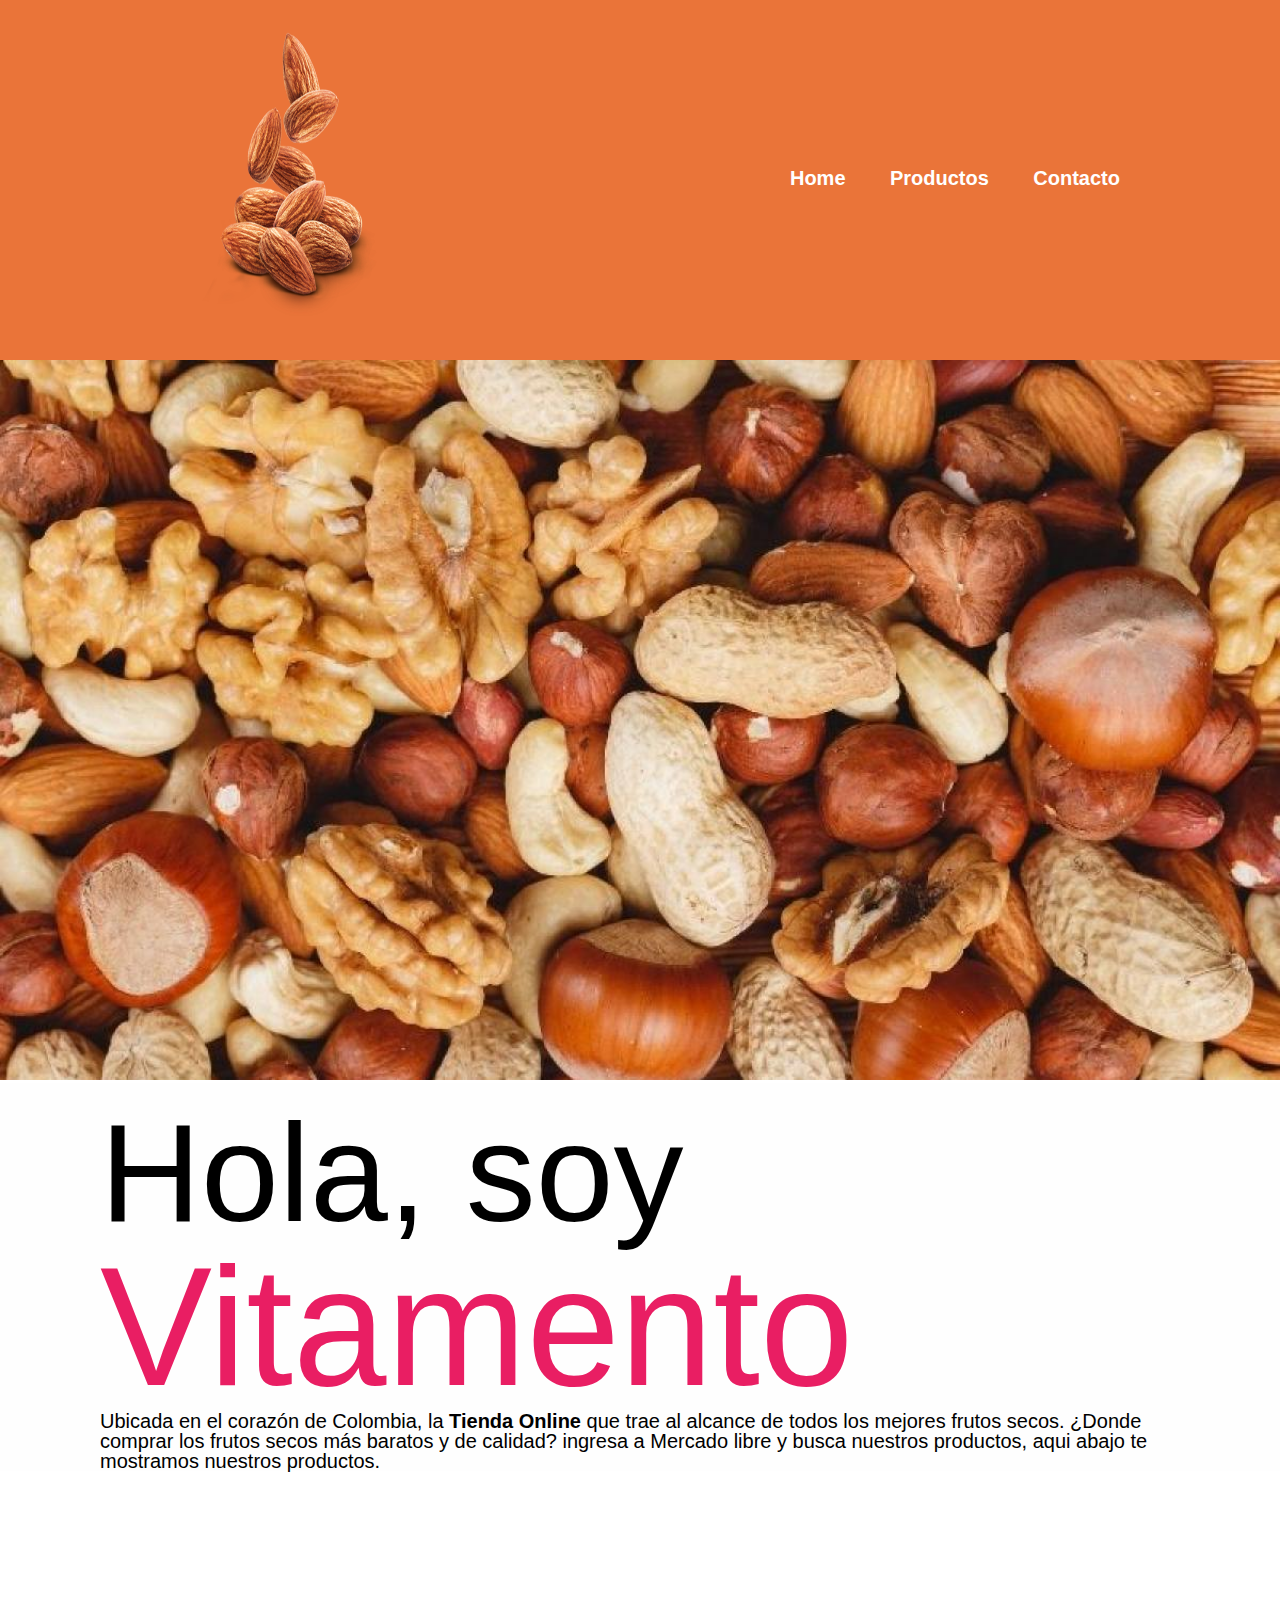
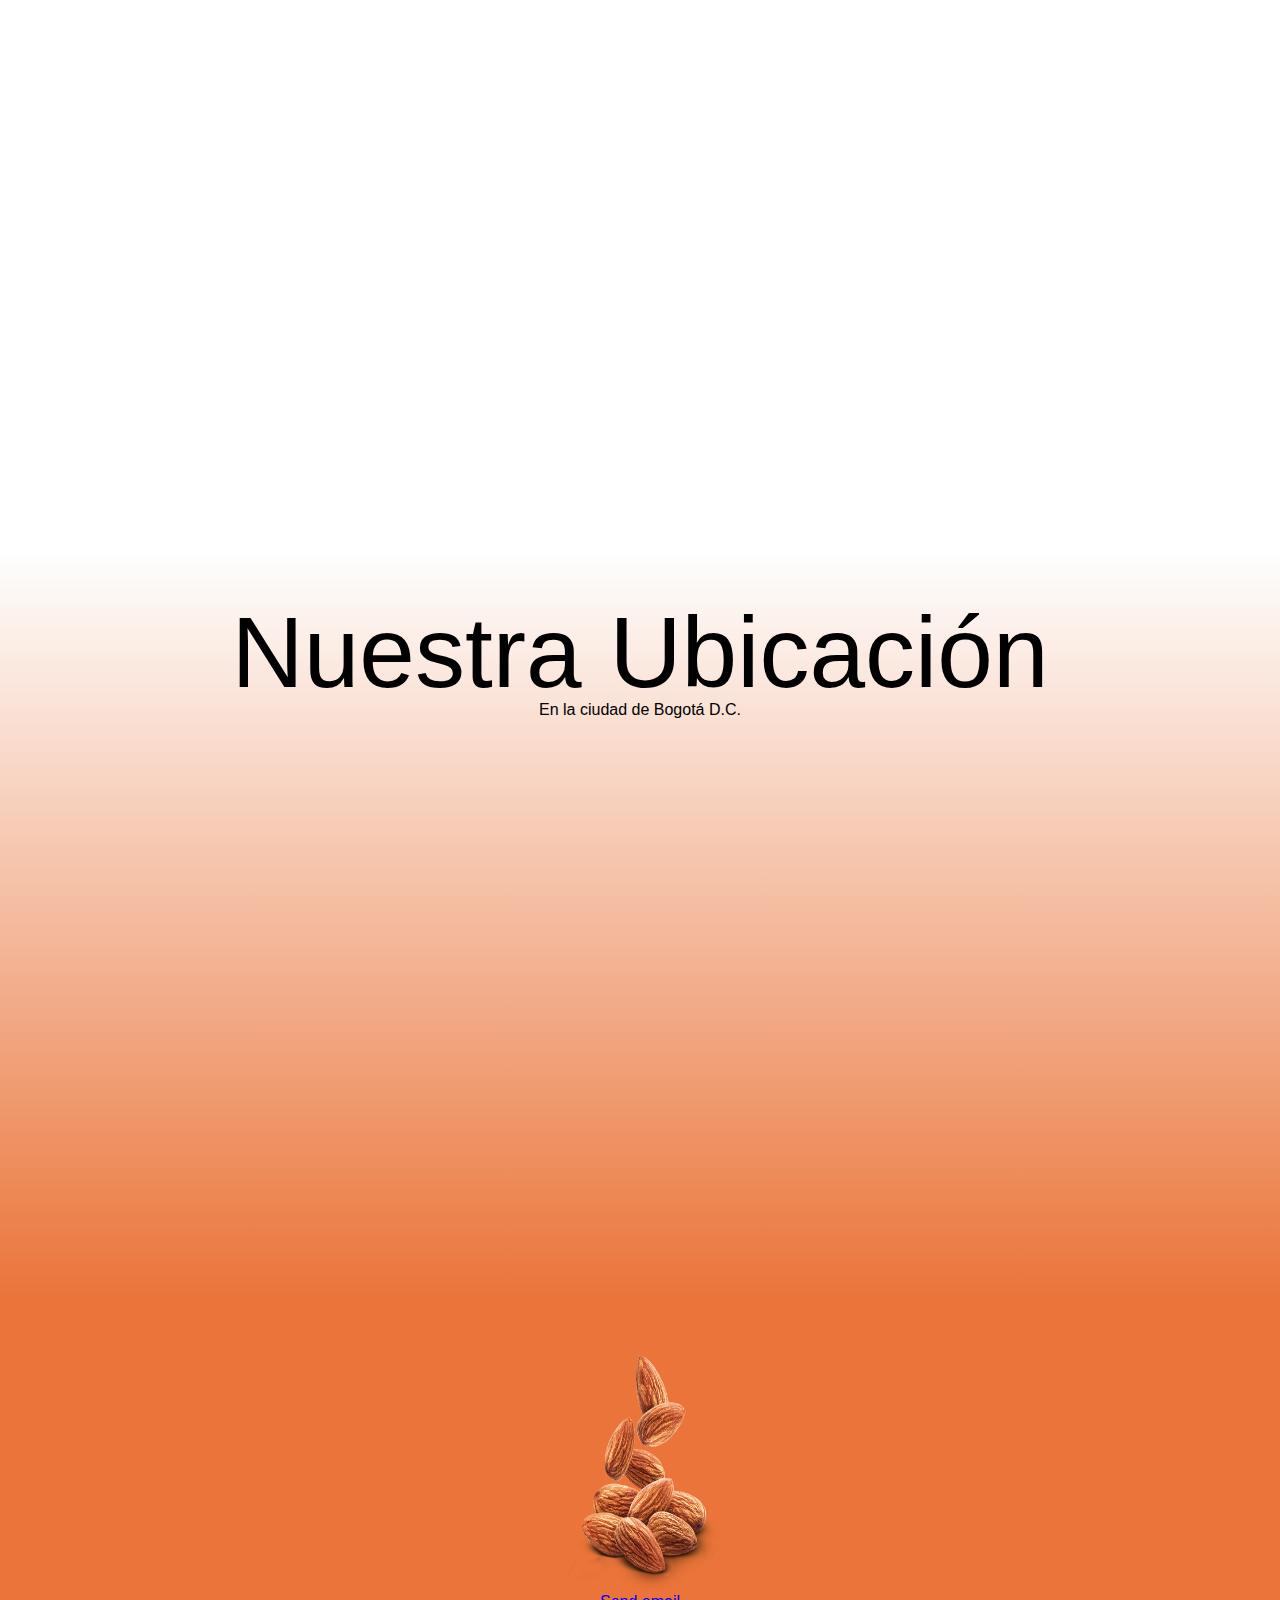
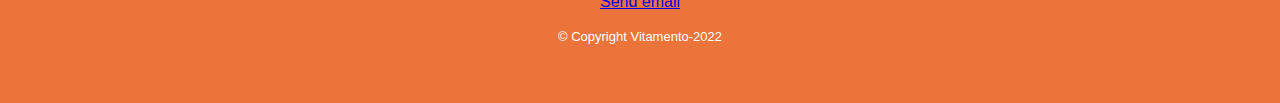
<file: index.html>
<!DOCTYPE html>
<html lang="es">
    <head>
        <meta charset="UTF-8">
        <meta name="viewport" content="width=device-width, initial-scale=1.0">
        <meta name="description" content="Frutos secos">
        <meta name="keywords" content="HTML, CSS, JavaScript">
        <meta name="author" content="Brayan Fontecha">
        <link rel="stylesheet" href="reset.css">
        <link rel="stylesheet" href="style.css">
        <link rel="rel=shortcut icon" href="img/logo1.png">
        <title>VITAMENTO</title>
    </head>
    <body>
        <header>
            <div class="caja">  
                <div><img class="logo" src="img/almendra.png" alt="logo de almendras"></div>
                <nav>
                    <a href="index.html">Home</a>
                    <a href="productos.html">Productos</a>
                    <a href="#">Contacto</a>
                </nav>
            </div>
        </header>
        <img class="banner"src="img/frutoSecos.jpeg">  
        <main>
            <section class="principal">  
                <h1 class="titulo-principal">Hola, soy <span>Vitamento</span></h1>
                <p>Ubicada en el corazón de Colombia, la <strong>Tienda Online</strong> que trae al alcance de todos los mejores frutos secos. ¿Donde comprar los frutos secos más baratos y de calidad? ingresa a Mercado libre y busca nuestros productos, aqui abajo te mostramos nuestros productos. 
        </section>
        <section>
            <iframe class="mercadoLibre"src="https://listado.mercadolibre.com.co/_CustId_533510092?item_id=MCO817717011&category_id=MCO410901&seller_id=533510092&client=recoview-selleritems&recos_listing=true" height="500" width="80%" title="Iframe Example"></iframe>
        </section>
        <section class="mapa">
            <h2 class="titulo-secundario">Nuestra Ubicación</h2>
            <p> En la ciudad de Bogotá D.C.</p>
            <div class="mapa-contenido">
                <iframe src="https://www.google.com/maps/embed?pb=!1m18!1m12!1m3!1d1988.456696333114!2d-74.1642876!3d4.609522999999999!2m3!1f0!2f0!3f0!3m2!1i1024!2i768!4f13.1!3m3!1m2!1s0x8e3f9e8cbaa10e25%3A0xbfa1097500045c25!2sVitamento!5e0!3m2!1ses!2sco!4v1654125312543!5m2!1ses!2sco" width="100%" height="500" style="border:0;" allowfullscreen="" loading="lazy" referrerpolicy="no-referrer-when-downgrade"></iframe>
            </div>
        </section>
        </main>
        <footer>
            <img src="img/almendra.png" alt="Workplace" usemap="#workmap" width="177" height="250">
    
            <map name="workmap">
                 <area shape="rect" coords="0,0,177,250" alt="Almendra" title="Almendra Natural - Mercado Libre" href="https://articulo.mercadolibre.com.co/MCO-556363938-almendra-entera-100-natural-x-1-kg-_JM?variation=52378650297#reco_item_pos=2&reco_backend=machinalis-homes&reco_backend_type=function&reco_client=home_navigation-recommendations&reco_id=4d01d35c-4e57-4e96-ab3f-550bcb2697ed&c_id=/home/navigation-recommendations/element&c_element_order=3&c_uid=55a4e212-506f-4307-9dfb-fea721b6bfba">
            </map>
            
            <p><a href="mailto:vitamento@gmail.com">Send email</a></p>
            <p class="copyright">&copy Copyright Vitamento-2022</p>
        </footer>
        <script src="https://code.jquery.com/jquery-3.3.1.js"></script>
        <script  type="text/javascript" src="menu.js"></script>
    </body>
   
</html>
</file>
<file: style.css>
*{margin:0;
    padding:0}
body {
    font-family: 'Montserrat', sans-serif;
    background-repeat: no-repeat;
    background-attachment: fixed;  
    background-size: cover;
  }
.banner{
    width: 100%;
    margin-bottom: 0;
}
header{
    width:100%;
    overflow:hidden;
    background-color:#ea7439;
    margin-bottom:0;
    box-shadow: 0 1px 0 0 rgb(0 0 0 / 10%);
  }
  
  /*Sirve para centrar el contenido*/
  .caja{
    width:90%;
    max-width:1000px;
    margin:auto;
    overflow:hidden; /*Lo que no cabe en el div no aparece, ver propiedad css overflow*/
  }
  
  header .logo{
    width: 200px;
    height: 300px;
    padding: 1em 3em;
    float:left;
  }
  
  header nav{
    float:right;
    line-height:200px;
    padding: 5em 0em;
  }
  
  header nav a{
    display:inline-block; /*NPI*/
    color:#ffffff;
    text-decoration:none;
    padding:10px 20px;
    line-height:normal;
    font-size:20px;
    font-weight:bold;
    -webkit-transition:all 100ms ease;
    -o-transition:all 500ms ease;
    transition:all 500ms ease;
  }
  
  header nav a:hover{
    background-color:#e91e63;
    border-radius:50px;
  }
  
  /*Hace que el header se quede en pantalla*/
  .header2{ 
    background: #ea7439;
    position:fixed;
    height:20px;
  }
  
  /*Propiedades del logo del header*/
  .header2 .logo{
    width: 50px;
    height: 60px;
    padding: 10px 10px 10px 10px;
  }
  
  .header2 nav{
    padding: 14px 2px;
  }

  .header2 nav a {
    font-size: 15px;
  }
  
  .content p{
    margin-bottom:1em;
  }
  /*Centra el contenido que se encuentra en el header*/
  @media screen and (max-width:1050px){
    header .logo,
    header nav{
      width:100%;
      text-align:center;
      line-height:75px;
    }
  }
  
.header2{
    height:auto;
}
  
.header2 .logo,
  .header2 nav{
    line-height:50px;
}



.titulo-principal {
  font-size: 140px;
  text-decoration: solid;
  margin: 0;
}

.titulo-principal span {
  font-size:larger;
  color: #e91e63;
}

.titulo-secundario{
  font-size: 100px;
  text-decoration: solid;
  text-align: center;
}

.principal {
    padding: 1em 5em 0em 5em;
    font-size: 20px;
    background:  #FEFEFE;
    margin-bottom: 0;
}

.principal p{
    margin: 0 0 1em;
}


.principal strong{
    font-weight: bold;
}


.principal em{
    font-style: italic;
}

.mercadoLibre{
    padding: 5em 5em 5em 9em;
}
.mapa {
    padding: 3em 0;
    background: linear-gradient(#FEFEFE, #ea7439);
}

.mapa p {
    margin: 0 0 2em;
    text-align: center;
}
.mapa-contenido{
    width: 1205px;
    margin: 0 auto;
}

footer{
  background: #ea7439;
  text-align: center;
  padding: 40px;
}

.copyright {
  color: white;
  font-size: 13px;
  margin: 20px;
}
</file>
